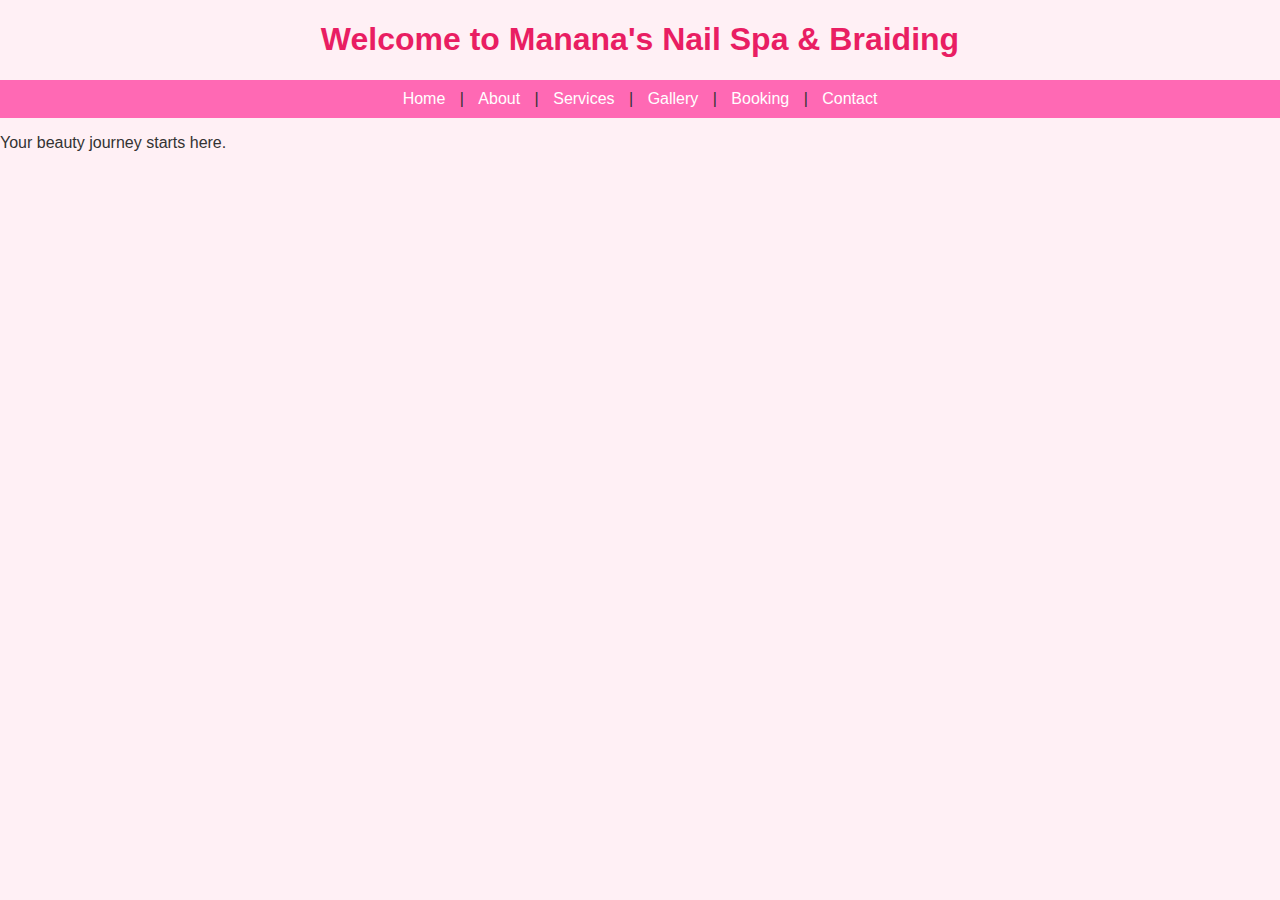
<file: index.html>
<!DOCTYPE html>
<html lang='en'>
<head>
<meta charset='UTF-8'>
<meta name='viewport' content='width=device-width, initial-scale=1.0'>
<title>Manana's Nail Spa & Braiding</title>
<link rel='stylesheet' href='style.css'>
</head>
<body>
<header><h1>Welcome to Manana's Nail Spa & Braiding</h1></header>
<nav><a href='index.html'>Home</a> | <a href='about.html'>About</a> | <a href='services.html'>Services</a> | <a href='gallery.html'>Gallery</a> | <a href='booking.html'>Booking</a> | <a href='contact.html'>Contact</a></nav>
<main><p>Your beauty journey starts here.</p></main>
</body>
</html>
</file>
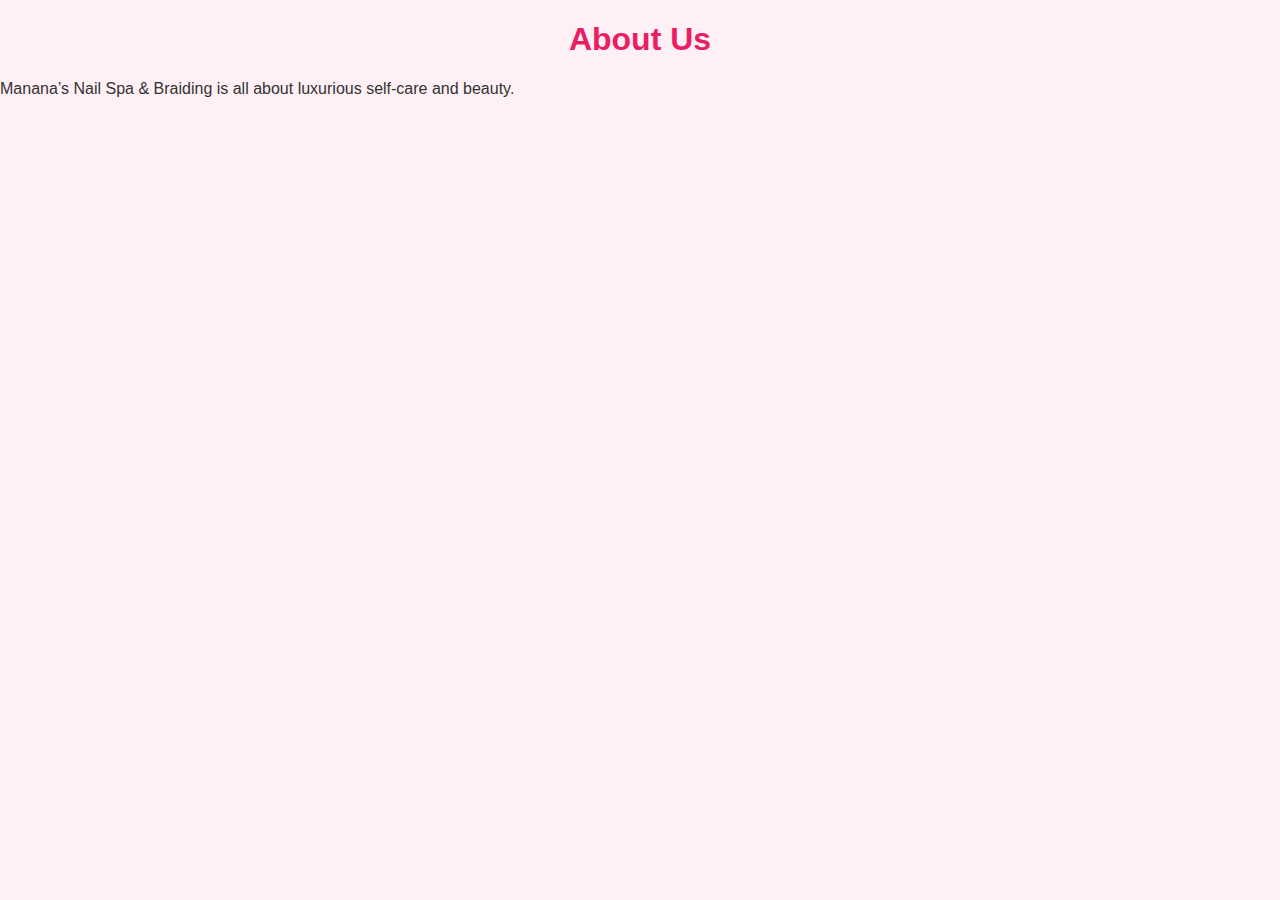
<file: about.html>
<!DOCTYPE html>
<html lang='en'>
<head><meta charset='UTF-8'><meta name='viewport' content='width=device-width, initial-scale=1.0'>
<title>About - Manana's Nail Spa</title>
<link rel='stylesheet' href='style.css'></head>
<body><h1>About Us</h1><p>Manana’s Nail Spa & Braiding is all about luxurious self-care and beauty.</p></body>
</html>
</file>
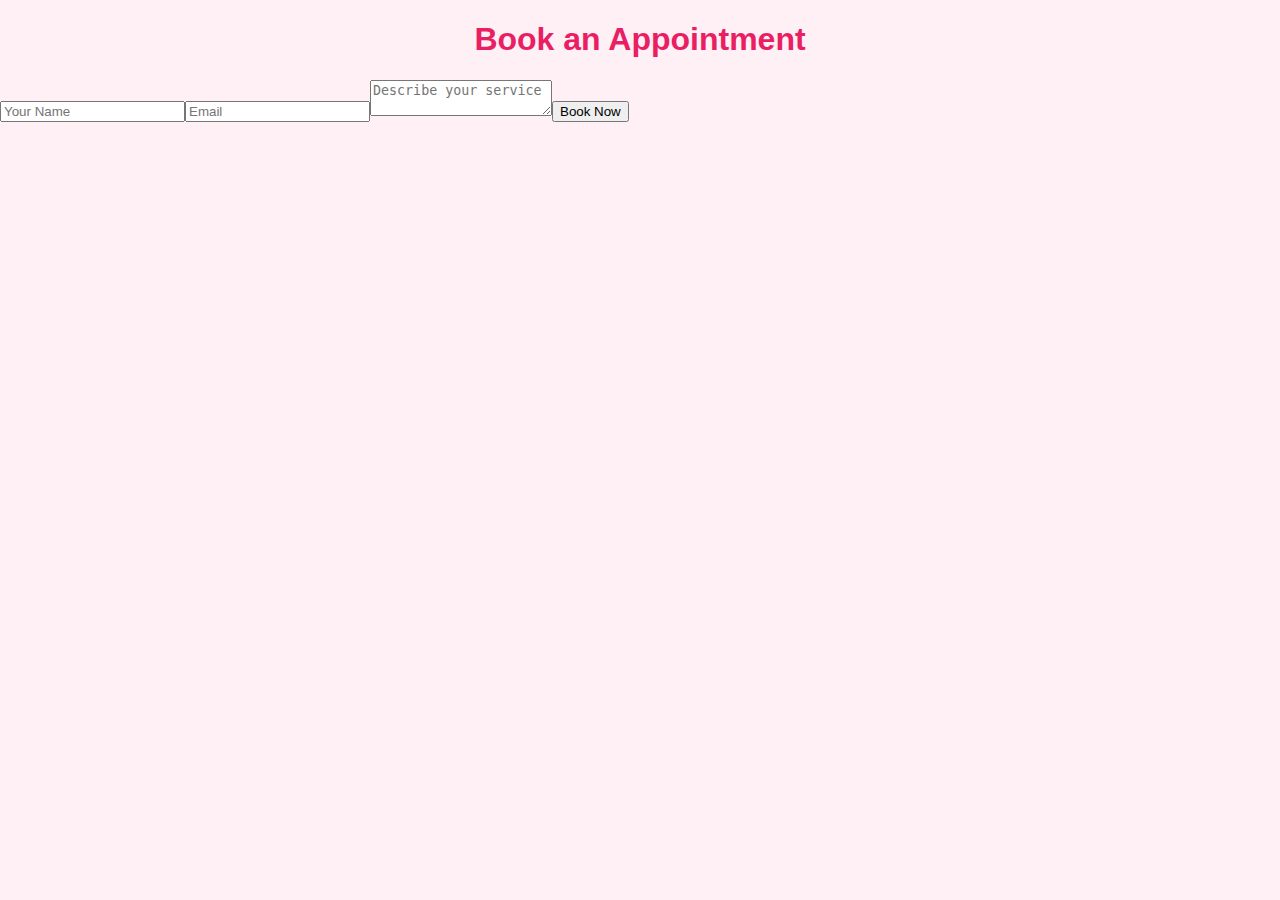
<file: booking.html>
<!DOCTYPE html>
<html lang='en'>
<head><meta charset='UTF-8'><meta name='viewport' content='width=device-width, initial-scale=1.0'>
<title>Booking - Manana's Nail Spa</title>
<link rel='stylesheet' href='style.css'></head>
<body><h1>Book an Appointment</h1><form action='https://formspree.io/f/mexample' method='POST'><input type='text' name='name' placeholder='Your Name' required><input type='email' name='email' placeholder='Email' required><textarea name='message' placeholder='Describe your service'></textarea><button type='submit'>Book Now</button></form></body>
</html>
</file>
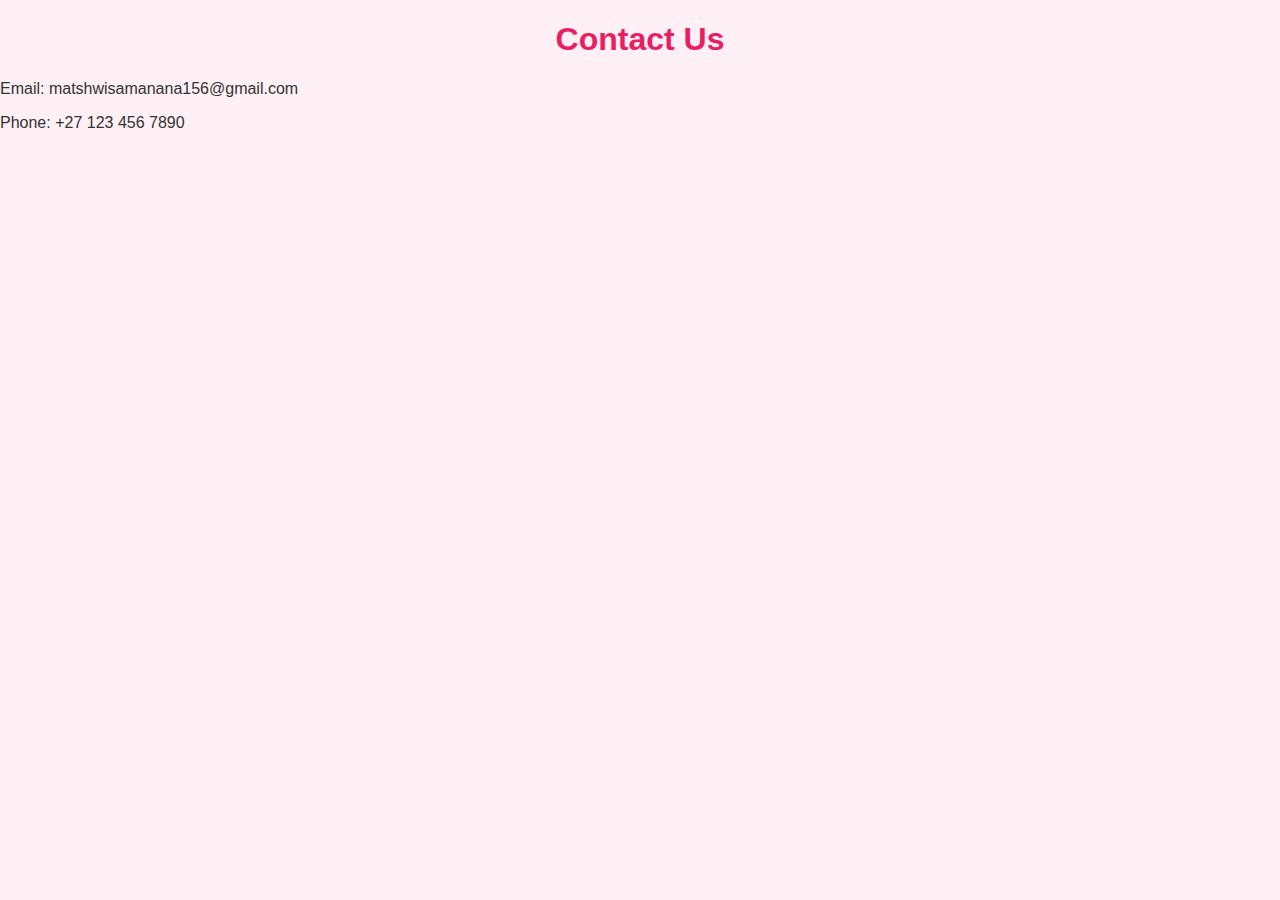
<file: contact.html>
<!DOCTYPE html>
<html lang='en'>
<head><meta charset='UTF-8'><meta name='viewport' content='width=device-width, initial-scale=1.0'>
<title>Contact - Manana's Nail Spa</title>
<link rel='stylesheet' href='style.css'></head>
<body><h1>Contact Us</h1><p>Email: matshwisamanana156@gmail.com</p><p>Phone: +27 123 456 7890</p></body>
</html>
</file>
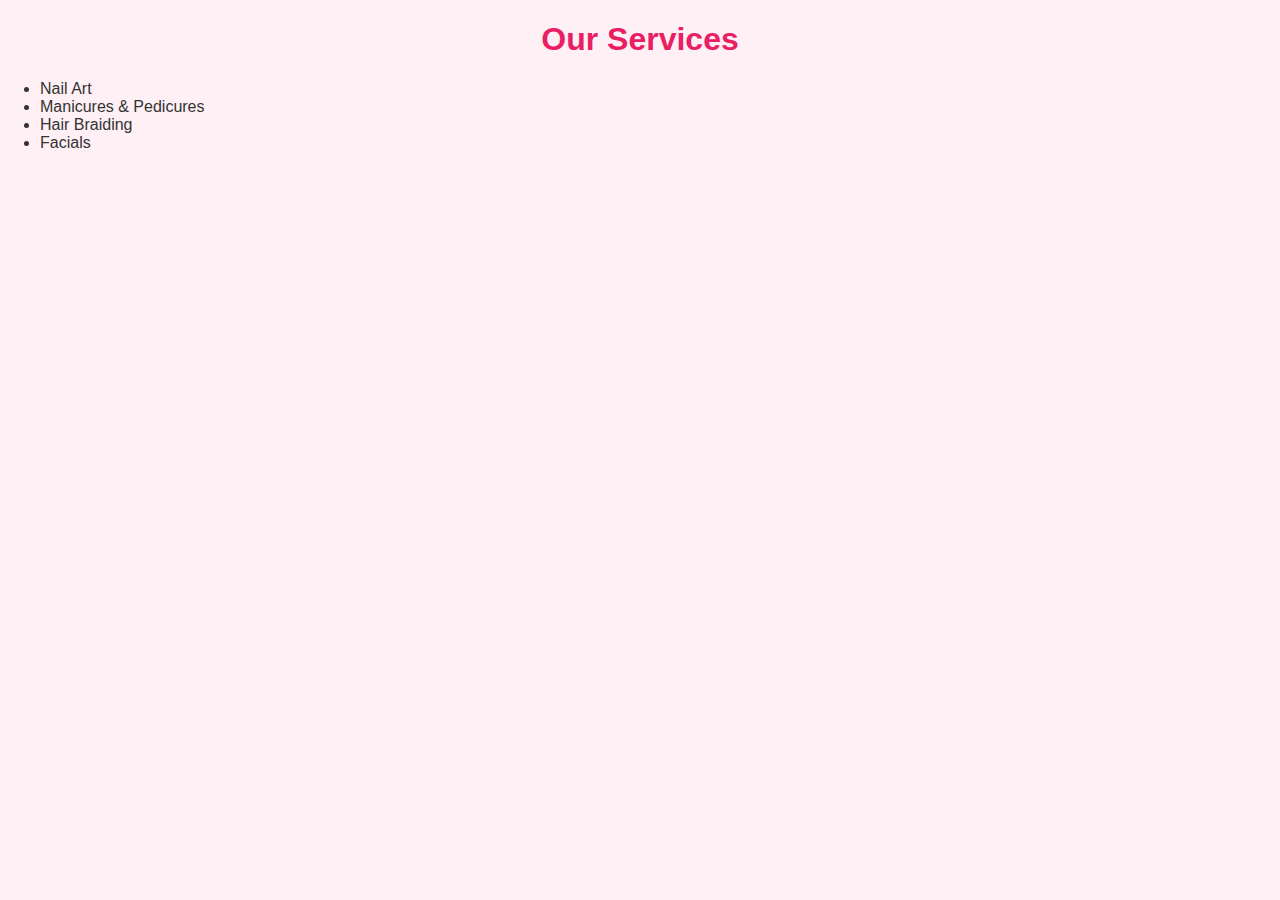
<file: services.html>
<!DOCTYPE html>
<html lang='en'>
<head><meta charset='UTF-8'><meta name='viewport' content='width=device-width, initial-scale=1.0'>
<title>Services - Manana's Nail Spa</title>
<link rel='stylesheet' href='style.css'></head>
<body><h1>Our Services</h1><ul><li>Nail Art</li><li>Manicures & Pedicures</li><li>Hair Braiding</li><li>Facials</li></ul></body>
</html>
</file>
<file: style.css>
body { font-family: 'Arial', sans-serif; background: #fff0f5; color: #333; margin: 0; padding: 0; }
h1 { color: #e91e63; text-align: center; }
nav { text-align: center; background: #ff69b4; padding: 10px; }
nav a { color: white; margin: 0 10px; text-decoration: none; }
.gallery img { width: 200px; margin: 10px; border-radius: 10px; }
</file>
